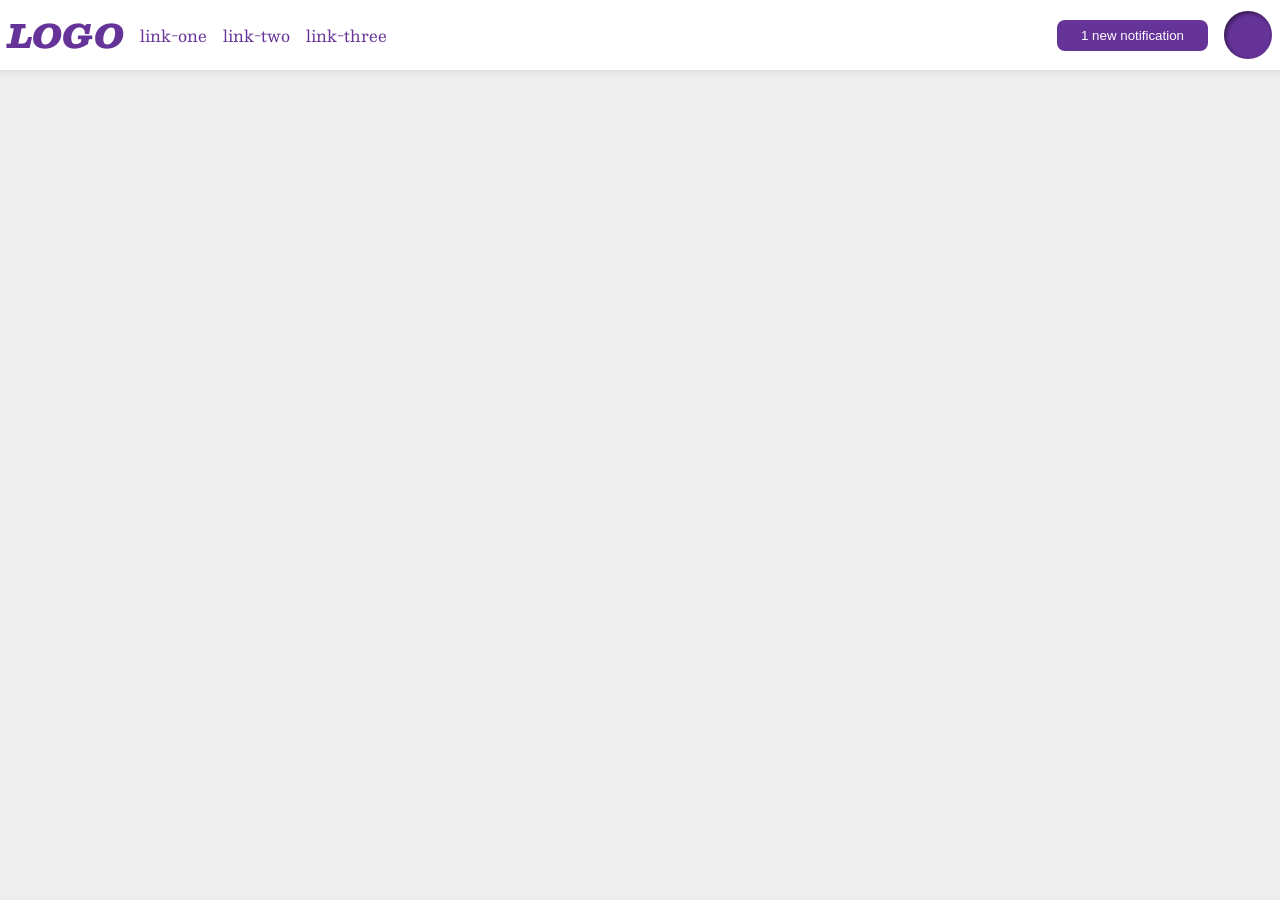
<file: foundations/flex/03-flex-header-2/index.html>
<!DOCTYPE html>
<html lang="en">
  <head>
    <meta charset="UTF-8">
    <meta http-equiv="X-UA-Compatible" content="IE=edge">
    <meta name="viewport" content="width=device-width, initial-scale=1.0">
    <title>Flex Header 2</title>
    <link rel="stylesheet" href="style.css">
  </head>
  <body>
    <div class="header">
      <div class="left-side">
      <div class="logo">
        LOGO
      </div>
      <ul class="links">
        <li><a href="https://google.com">link-one</a></li>
        <li><a href="https://google.com">link-two</a></li>
        <li><a href="https://google.com">link-three</a></li>
      </ul>
      </div>
      <div class="right-side">
         <button class="notifications">
        1 new notification
      </button>
      <div class="profile-image"></div>
    </div>
      </div>
     
  </body>
</html>
</file>
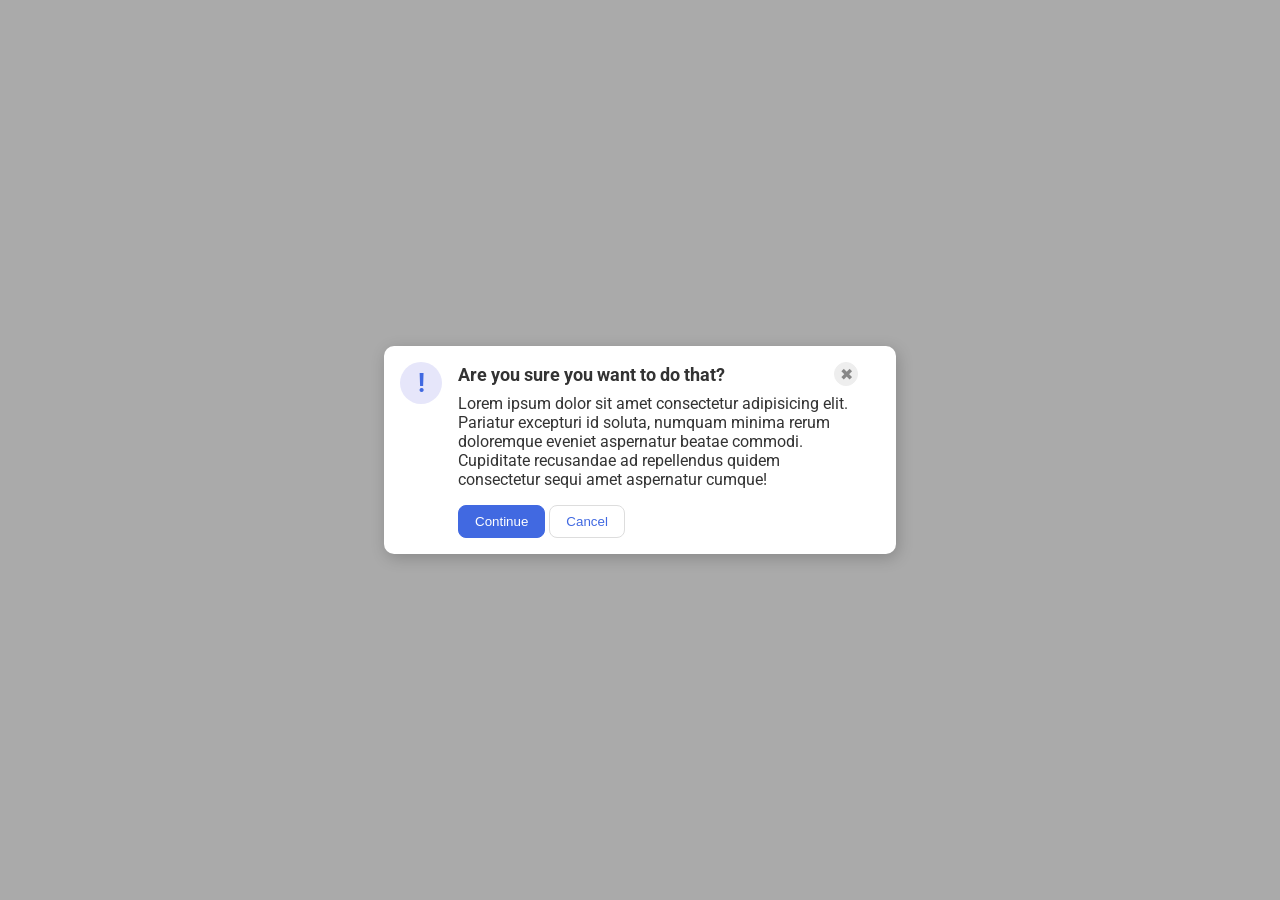
<file: foundations/flex/05-flex-modal/index.html>
<!DOCTYPE html>
<html lang="en">
  <head>
    <meta charset="UTF-8">
    <meta http-equiv="X-UA-Compatible" content="IE=edge">
    <meta name="viewport" content="width=device-width, initial-scale=1.0">
    <link rel="stylesheet" href="style.css">
    <title>Modal</title>
  </head>
  <body>
    <div class="modal">
      <div class="icon">!</div>
      <div class="container-fuction">
        <div class="header">Are you sure you want to do that?
        <button class="close-button">✖</button>
      </div>
        <div class="text">Lorem ipsum dolor sit amet consectetur adipisicing elit. Pariatur excepturi id soluta, numquam minima rerum doloremque eveniet aspernatur beatae commodi. Cupiditate recusandae ad repellendus quidem consectetur sequi amet aspernatur cumque!</div>
        <button class="continue">Continue</button>
        <button class="cancel">Cancel</button>
    </div>
    </div>
  </body>
</html>
</file>
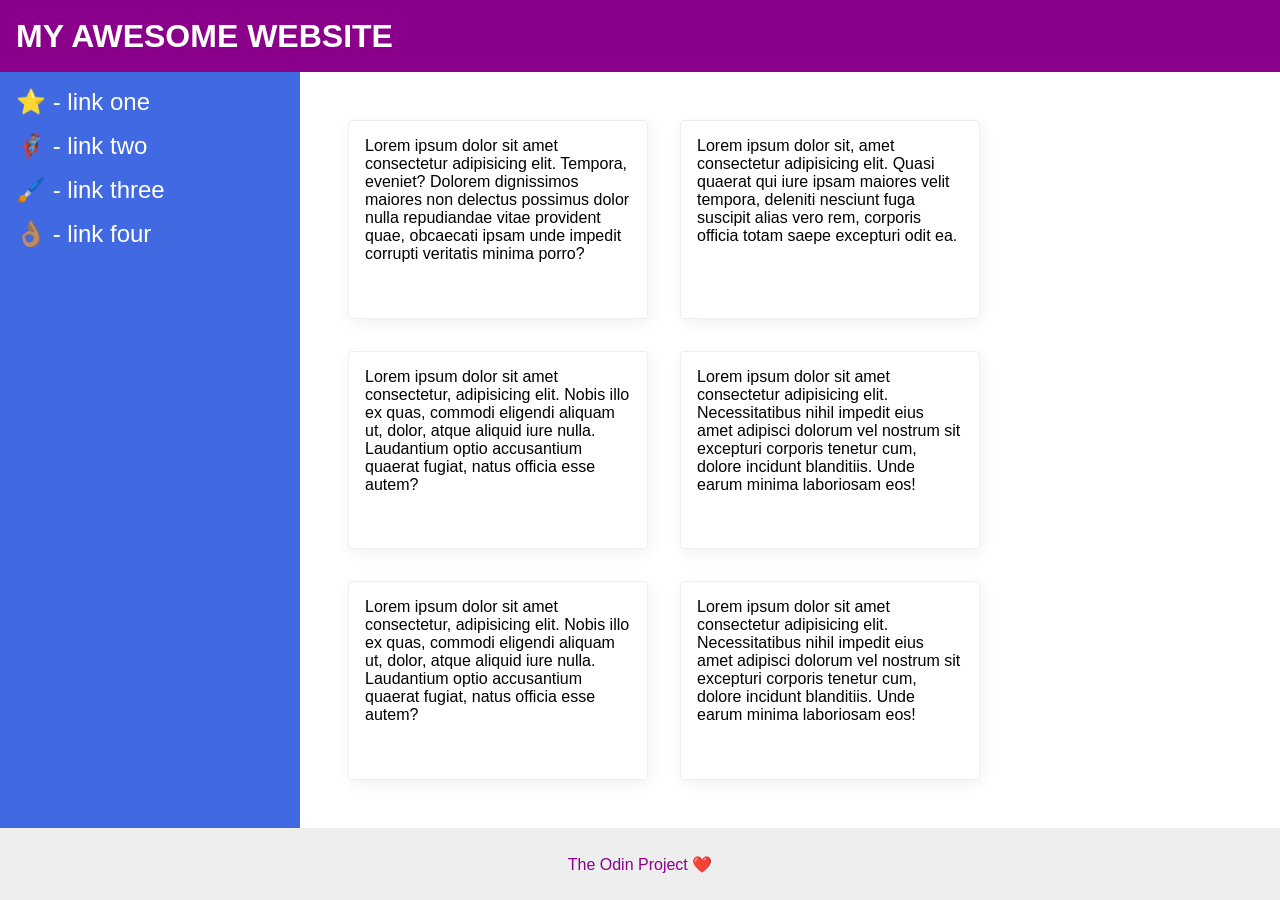
<file: foundations/flex/07-flex-layout-2/index.html>
<!DOCTYPE html>
<html lang="en">
  <head>
    <meta charset="UTF-8">
    <meta http-equiv="X-UA-Compatible" content="IE=edge">
    <meta name="viewport" content="width=device-width, initial-scale=1.0">
    <title>The Holy Grail</title>
    <link rel="stylesheet" href="style.css">
  </head>
  <body>
    <div class="header">
      MY AWESOME WEBSITE
    </div>
    
    <div class="container-main">
      
    <div class="sidebar">
      <ul>
        <li><a href="#">⭐ - link one</a></li>
        <li><a href="#">🦸🏽‍♂️ - link two</a></li>
        <li><a href="#">🖌️ - link three</a></li>
        <li><a href="#">👌🏽 - link four</a></li>
      </ul>
    </div>

    <div class="container-cards">
    <div class="card">Lorem ipsum dolor sit amet consectetur adipisicing elit. Tempora, eveniet? Dolorem dignissimos maiores non delectus possimus dolor nulla repudiandae vitae provident quae, obcaecati ipsam unde impedit corrupti veritatis minima porro?</div>
    <div class="card">Lorem ipsum dolor sit, amet consectetur adipisicing elit. Quasi quaerat qui iure ipsam maiores velit tempora, deleniti nesciunt fuga suscipit alias vero rem, corporis officia totam saepe excepturi odit ea.</div>
    <div class="card">Lorem ipsum dolor sit amet consectetur, adipisicing elit. Nobis illo ex quas, commodi eligendi aliquam ut, dolor, atque aliquid iure nulla. Laudantium optio accusantium quaerat fugiat, natus officia esse autem?</div>
    <div class="card">Lorem ipsum dolor sit amet consectetur adipisicing elit. Necessitatibus nihil impedit eius amet adipisci dolorum vel nostrum sit excepturi corporis tenetur cum, dolore incidunt blanditiis. Unde earum minima laboriosam eos!</div>
    <div class="card">Lorem ipsum dolor sit amet consectetur, adipisicing elit. Nobis illo ex quas, commodi eligendi aliquam ut, dolor, atque aliquid iure nulla. Laudantium optio accusantium quaerat fugiat, natus officia esse autem?</div>
    <div class="card">Lorem ipsum dolor sit amet consectetur adipisicing elit. Necessitatibus nihil impedit eius amet adipisci dolorum vel nostrum sit excepturi corporis tenetur cum, dolore incidunt blanditiis. Unde earum minima laboriosam eos!</div>
    </div>
    </div>
    <div class="footer">
      The Odin Project ❤️
    </div>
  </body>
</html>
</file>
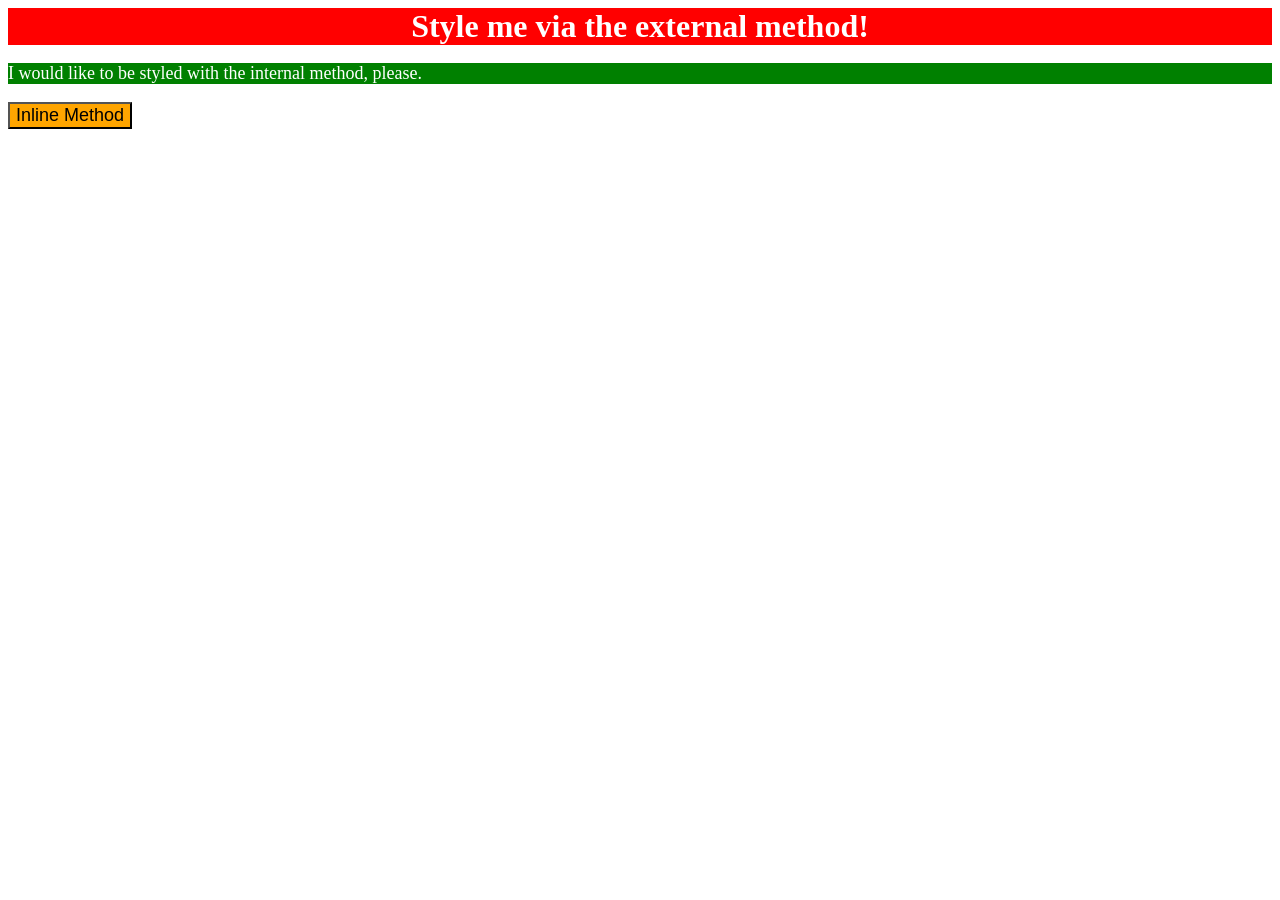
<file: foundations/intro-to-css/01-css-methods/index.html>
<!DOCTYPE html>
<html lang="en">
  <head>
    <meta charset="UTF-8">
    <meta http-equiv="X-UA-Compatible" content="IE=edge">
    <meta name="viewport" content="width=device-width, initial-scale=1.0">
    <link rel="stylesheet" href="./style/style.css">

    <style>
      p{
        color: white;
        background-color: green;
        font-size: 18px;
      }
    </style>

    <title>Methods for Adding CSS</title>
  </head>
  <body>
    <div>Style me via the external method!</div>
    <p>I would like to be styled with the internal method, please.</p>
    <button style="background-color: orange; font-size: 18px;">Inline Method</button>
  </body>
</html>
</file>
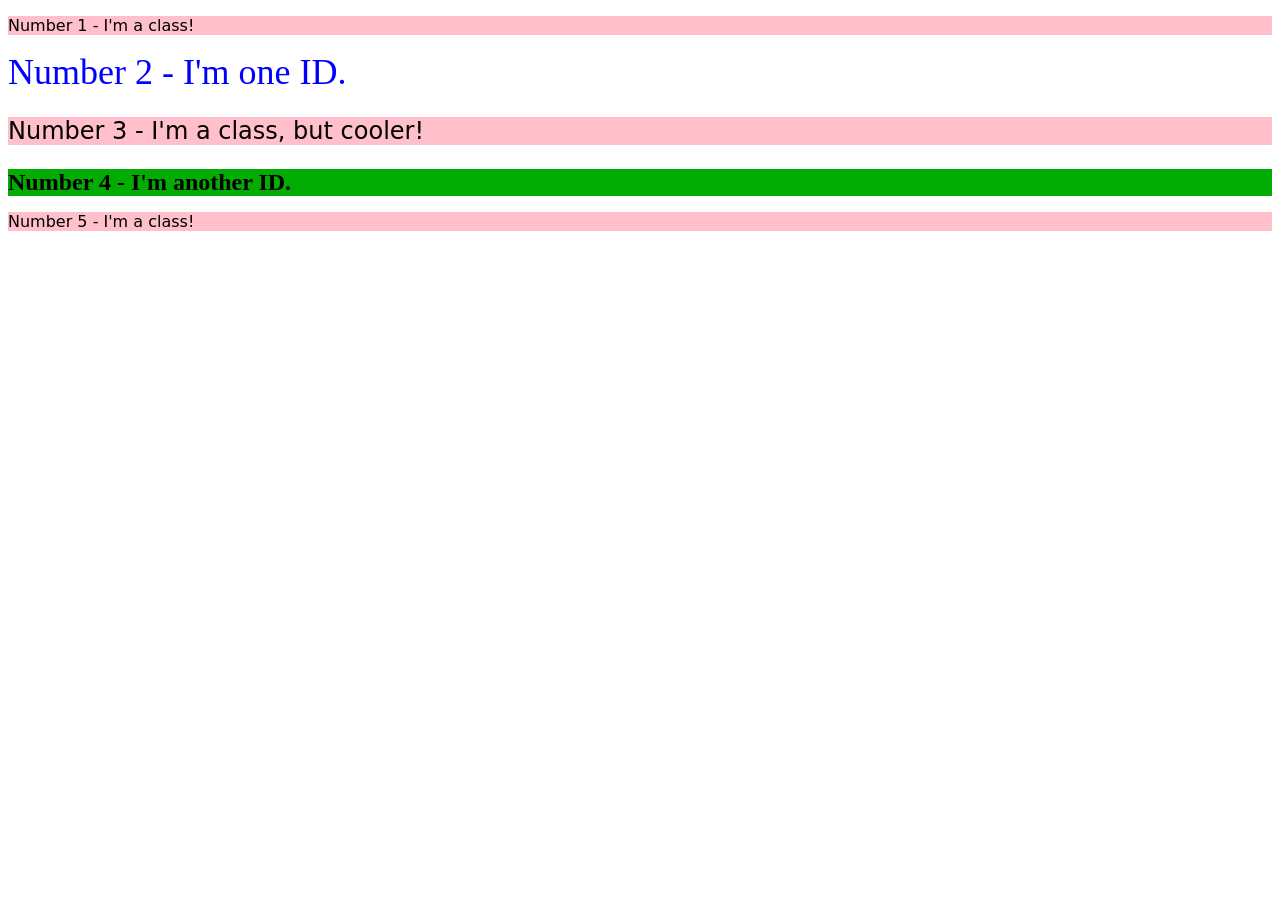
<file: foundations/intro-to-css/02-class-id-selectors/index.html>
<!DOCTYPE html>
<html lang="en">
  <head>
    <meta charset="UTF-8">
    <meta http-equiv="X-UA-Compatible" content="IE=edge">
    <meta name="viewport" content="width=device-width, initial-scale=1.0">
    <title>Class and ID Selectors</title>
    <link rel="stylesheet" href="style.css">
  </head>
  <body>
    <p class="odd">Number 1 - I'm a class!</p>
    <div id="secElement">Number 2 - I'm one ID.</div>
    <p class="odd new-style-font">Number 3 - I'm a class, but cooler!</p>
    <div id="fourthElement" class="new-style-font">Number 4 - I'm another ID.</div>
    <p class="odd">Number 5 - I'm a class!</p>
  </body>
</html>
</file>
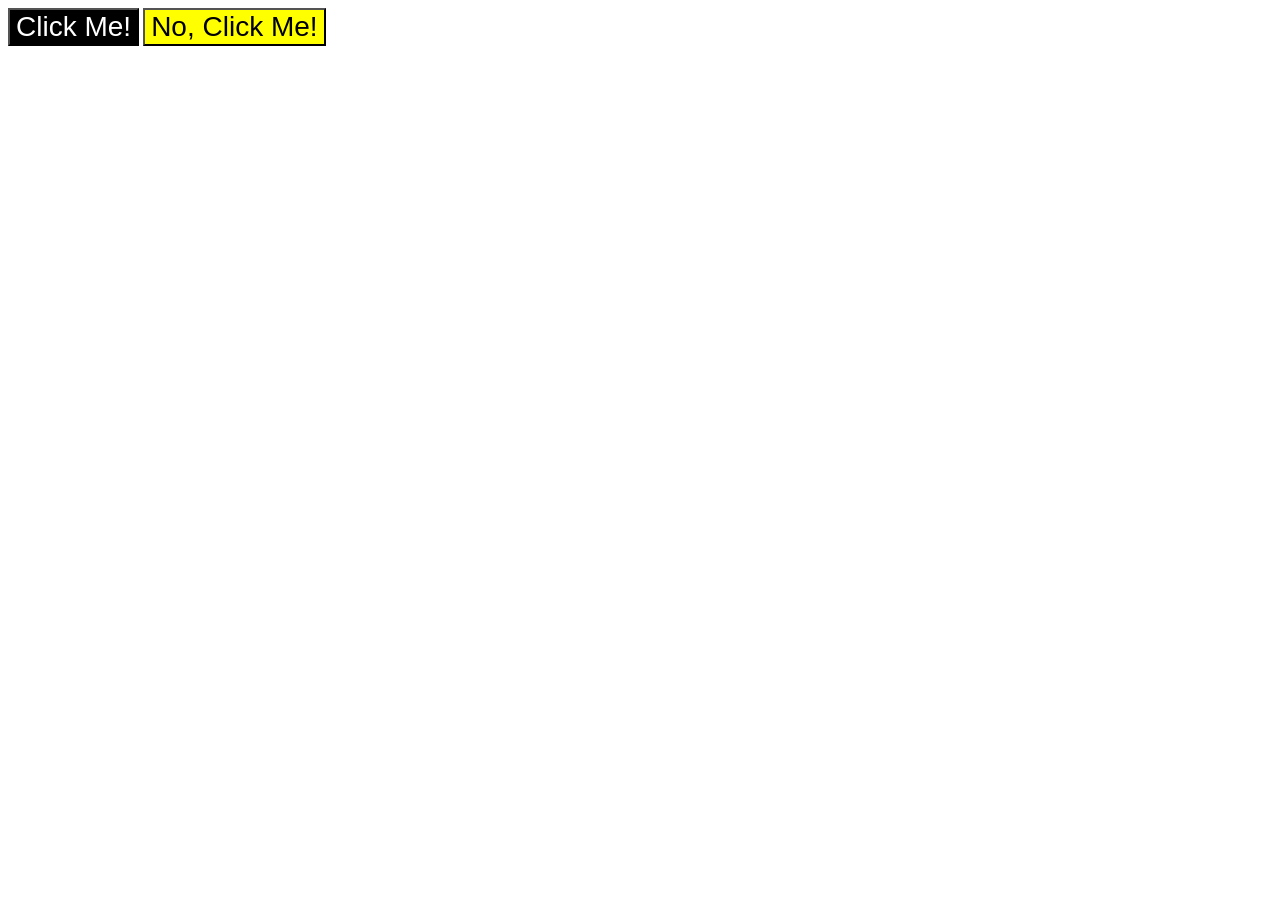
<file: foundations/intro-to-css/03-grouping-selectors/index.html>
<!DOCTYPE html>
<html lang="en">
  <head>
    <meta charset="UTF-8">
    <meta http-equiv="X-UA-Compatible" content="IE=edge">
    <meta name="viewport" content="width=device-width, initial-scale=1.0">
    <title>Grouping Selectors</title>
    <link rel="stylesheet" href="style.css">
  </head>
  <body>
    <button id="left-button" class="add-style-button-left">Click Me!</button>
    <button id="right-button" class="add-style-button-right">No, Click Me!</button>
  </body>
</html>
</file>
<file: foundations/flex/03-flex-header-2/style.css>
/* this is some magical font-importing.  
you'll learn about it later. */
@import url('https://fonts.googleapis.com/css2?family=Besley:ital,wght@0,400;1,900&display=swap');

body {
  margin: 0;
  background: #eee;
  font-family: Besley, serif;
}

.header {
  background: white;
  border-bottom: 1px solid #ddd;
  box-shadow: 0 0 8px rgba(0,0,0,.1);
}

.profile-image {
  background: rebeccapurple;
  box-shadow: inset 2px 2px 4px rgba(0,0,0,.5);
  border-radius: 50%;
  width: 48px;
  height: 48px;
}

.logo {
  color: rebeccapurple;
  font-size: 32px;
  font-weight: 900;
  font-style: italic;
}

button {
  border: none;
  border-radius: 8px;
  background: rebeccapurple;
  color: white;
  padding: 8px 24px;
}

a {
  /* this removes the line under our links */
  text-decoration: none;
  color: rebeccapurple;
}

ul {
  list-style-type: none;
}

.header{
  display: flex;
  padding: 8px;
  justify-content:space-between;
 
}

ul{
  display:flex;
   margin:0;
  padding:0;
  gap:16px;
}

.left-side,.right-side{
  display:flex;
  align-items:center;
  gap:16px;
}
</file>
<file: foundations/flex/05-flex-modal/style.css>
@import url('https://fonts.googleapis.com/css2?family=Roboto:wght@400;700&display=swap');

html, body {
  height: 100%;
}

body {
  font-family: Roboto, sans-serif;
  margin: 0;
  background: #aaa;
  color: #333;
  /* I'll give you this one for free lol */
  display: flex;
  align-items: center;
  justify-content: center;
}

.modal {
  background: white;
  width: 480px;
  border-radius: 10px;
  box-shadow: 2px 4px 16px rgba(0,0,0,.2);
}

.icon {
  color: royalblue;
  font-size: 26px;
  font-weight: 700;
  background: lavender;
  width: 42px;
  height: 42px;
  border-radius: 50%;
  display: flex;
  align-items: center;
  justify-content: center;
}

.close-button {
  background: #eee;
  border-radius: 50%;
  color: #888;
  font-weight: 400;
  font-size: 16px;
  height: 24px;
  width: 24px;
  display: flex;
  align-items: center;
  justify-content: center;
  border: 1px solid #eee;
  padding: 0;
}

button {
  cursor: pointer;
  padding: 8px 16px;
  border-radius: 8px;
}

button.continue {
  background: royalblue;
  border: 1px solid royalblue;
  color: white;
}

button.cancel {
  background: white;
  border: 1px solid #ddd;
  color: royalblue;
}

.modal{
  display:flex;
  gap:16px;
  padding:16px;
}

.header{
  display:flex;
  justify-content:space-between;
  align-items:center;
  font-size:18px;
  font-weight:700;
  gap: 20px;
  margin-bottom:8px;
}

.text{
  margin-bottom:16px;
}

.container-fuction{
  max-width: 400px;
}
</file>
<file: foundations/flex/07-flex-layout-2/style.css>
*{
  margin:0;
  padding:0;
  box-sizing: border-box;
}

body {
  font-family: -apple-system, BlinkMacSystemFont, 'Segoe UI', Roboto, Oxygen, Ubuntu, Cantarell, 'Open Sans', 'Helvetica Neue', sans-serif;
  margin: 0;
  min-height: 100vh;
}

.header {
  height: 72px;
  background: darkmagenta;
  color: white;
}

.footer {
  height: 72px;
  background: #eee;
  color: darkmagenta;
}

.sidebar {
  width: 300px;
  background: royalblue;
  box-sizing: border-box;
}

.card {
  border: 1px solid #eee;
  box-shadow: 2px 4px 16px rgba(0,0,0,.06);
  border-radius: 4px;
}

body{
  display:flex;
  flex-direction:column;
}

.header{
  display:flex;
  align-items:center;
  padding:16px;
  font-size:32px ;
  font-weight:900;
}

.sidebar{
  flex-shrink: 0;
  padding:16px;
}

a{
  color:white;
  font-size:24px;
  text-decoration: none;
}

ul{
  list-style-type: none;
}

li{
  margin-bottom:16px;
}

.container-main{
  display:flex;
  flex:1;
}

.container-cards{
  display:flex;
  flex-wrap:wrap;
  padding:48px;
  gap:32px;
}

.card{
  padding:16px;
  flex-basis: 300px;
}

.footer{
  display:flex;
  justify-content:center;
  align-items:center;
}
</file>
<file: foundations/intro-to-css/01-css-methods/style/style.css>
div{
    color: white;
    background-color: red;
    font-size: 32px;
    text-align: center;
    font-weight: bold;
}
</file>
<file: foundations/intro-to-css/02-class-id-selectors/style.css>
.odd{
    background-color: rgb(255, 192, 203);
    font-family: Verdana,"DejaVu sans", sans-serif;
}

#secElement{
    color: rgb(0, 0, 255);
    font-size: 36px;
}

.new-style-font{
    font-size: 24px;
}

#fourthElement{
    background-color: rgb(2, 172, 2);
    font-weight: 700;
}
</file>
<file: foundations/intro-to-css/03-grouping-selectors/style.css>
/* Add CSS Styling */
.add-style-button-left{
    background-color: black;
    color: white;
} 

.add-style-button-right{
    background-color: yellow;
}
.add-style-button-left,
.add-style-button-right{
    font-size: 28px;
    font-family: Helvetica, "Times New Roman", "sans-serif";
}
</file>
